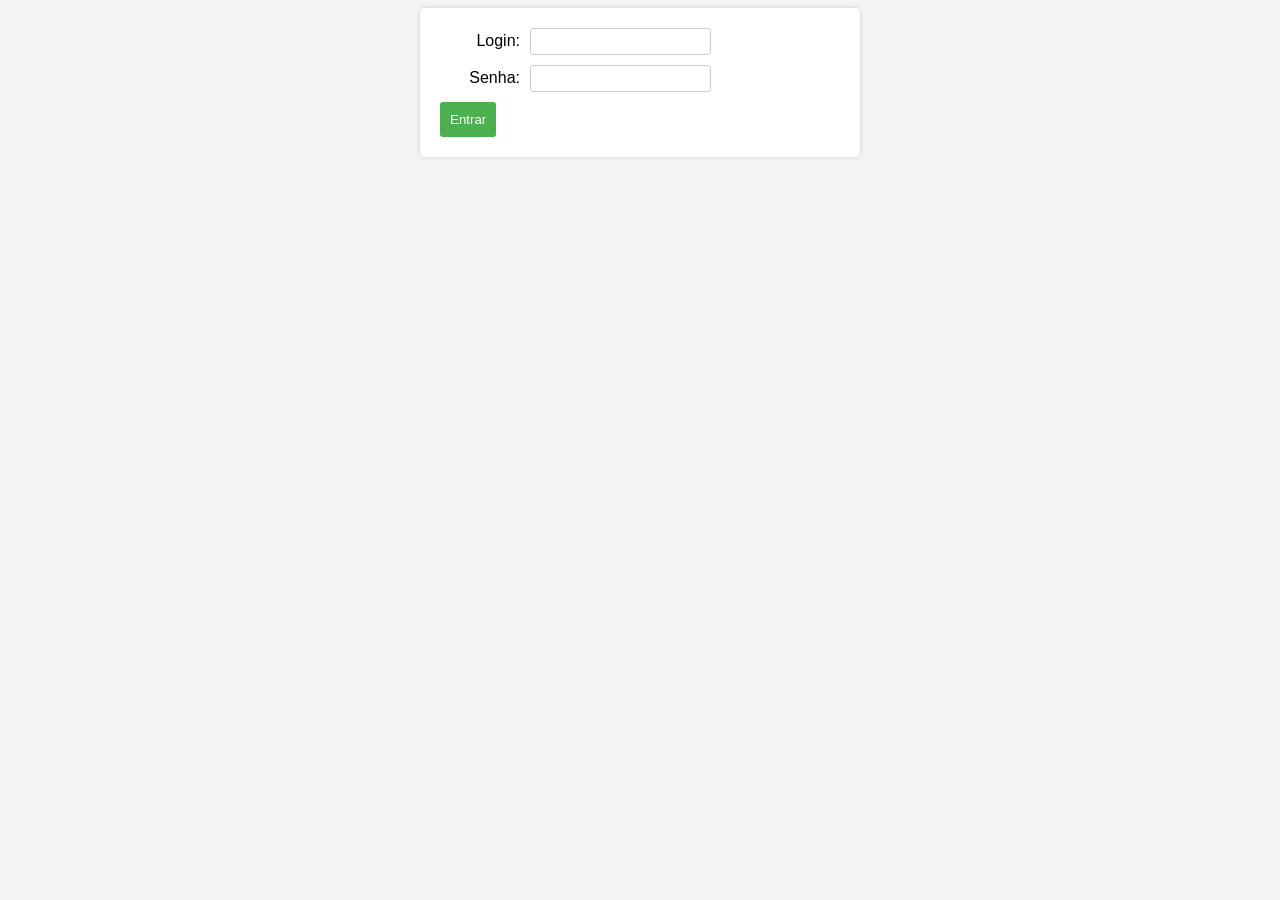
<file: index.html>
<html lang="pt-br">
    <head>
        <title> Login de Usuario </title>
        <link rel="stylesheet" href="estilo.css">
        <meta charset="utf-8">
    </head>
<body>
    <form class="centralizarform" method="POST" action="login.php">
        <label>Login:</label><input type="text" name="login" id="login"><br>
        <label>Senha:</label><input type="password" name="senha" id="senha"><br>
        <button class="btn" type="entrar" id="entrar" name="entrar" value="entrar">Entrar</button>
    </form>
</body>
</html>
</file>
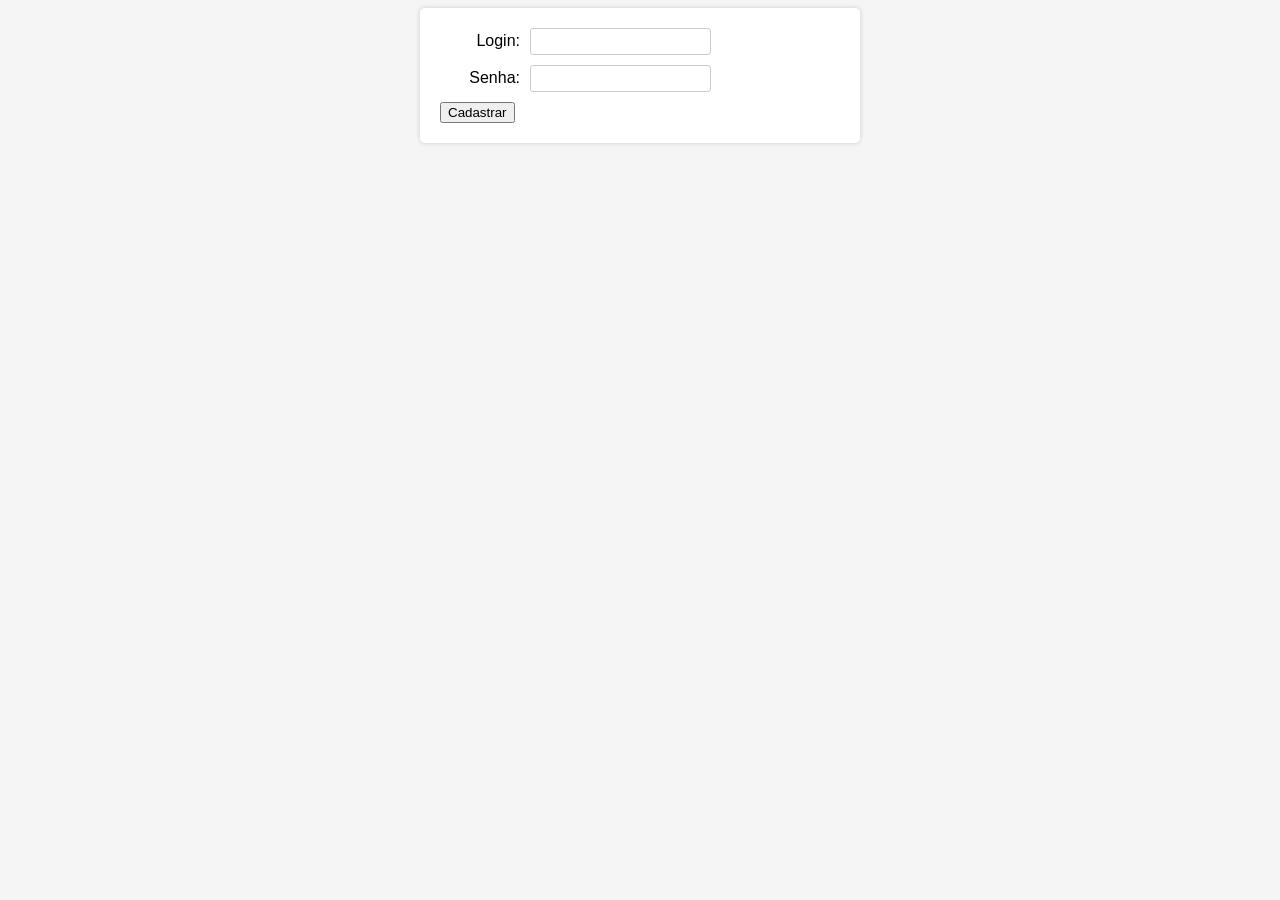
<file: cadastro.html>
<html lang="pt-br">
        <head>
            <title> Login de Usuario </title>
            <link rel="stylesheet" type="text/css" href="estilo.css">
            <meta charset="utf-8">
</head>
<body>
    <form method="POST" action="cadastro.php">
        <label>Login:</label><input type="text" name="login" id="login"><br>
        <label>Senha:</label><input type="password" name="senha" id="senha"><br>
        <button type="submit" id="cadastrar" name="cadastrar" value="Cadastrar">Cadastrar</button>
    </form>
</body>
</html>
</file>
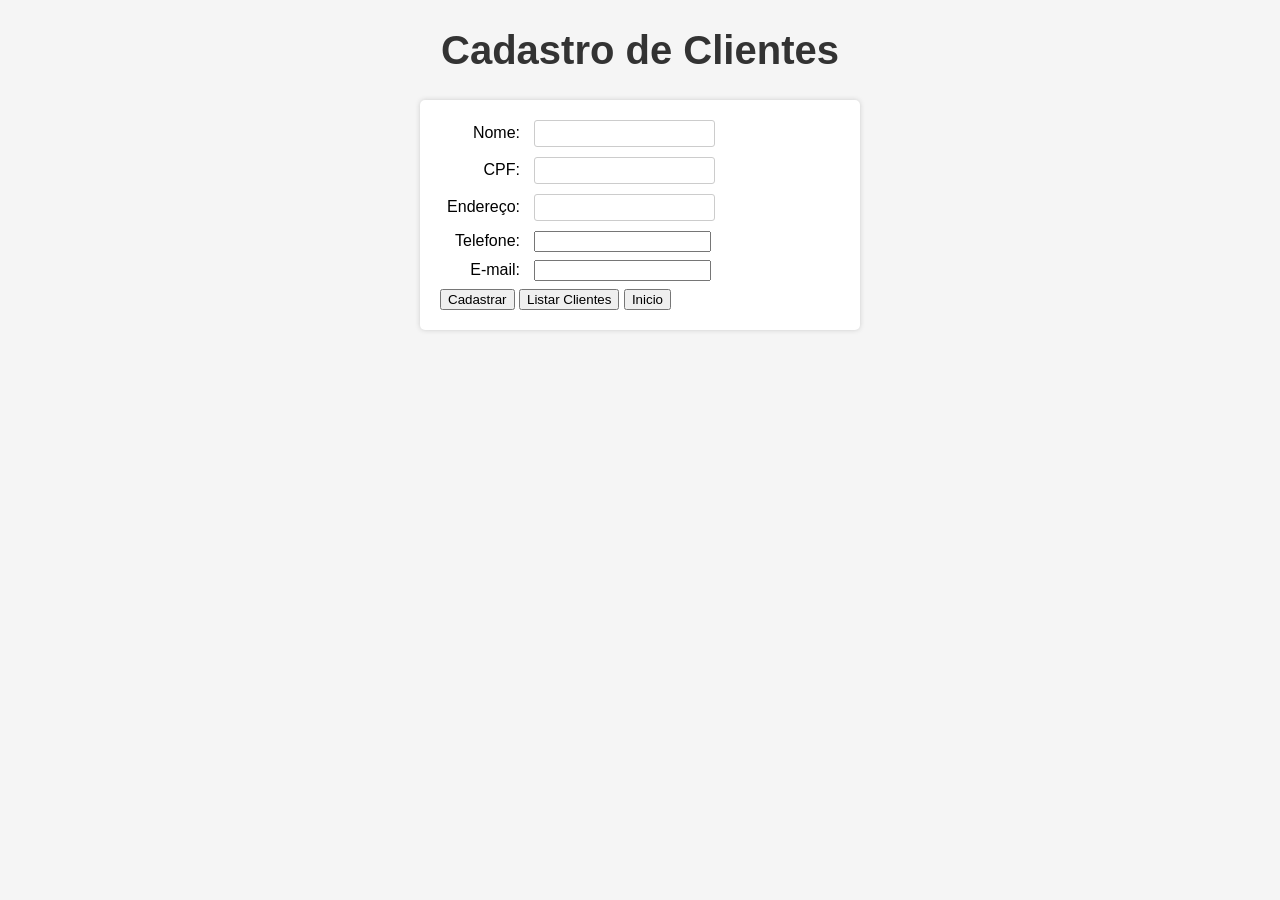
<file: cadastro_de_cliente.html>
<!DOCTYPE html>
<html lang="pt-br">
    <head>
        <title>Cadastro de Cliente</title>
        <link rel="stylesheet" type="text/css" href="estilo.css">
        <meta charset="utf-8">
  </head>
  <body>
    <div class="container">
      <h1>Cadastro de Clientes</h1>
      <form action="cadastro_de_cliente.php" method="post">
        <div class="form-group">
          <label for="nome">Nome:</label>
          <input type="text" id="nome" name="nome" required>
        </div>
        <div class="form-group">
          <label for="cpf">CPF:</label>
          <input type="text" id="cpf" name="cpf" required>
        </div>
        <div class="form-group">
          <label for="endereco">Endereço:</label>
          <input type="text" id="endereco" name="endereco" required>
        </div>
        <div class="form-group">
          <label for="telefone">Telefone:</label>
          <input type="tel" id="telefone" name="telefone" required>
        </div>
        <div class="form-group">
          <label for="email">E-mail:</label>
          <input type="email" id="email" name="email" required>
        </div>
        <div class="form-group">
          <input type="submit" value="Cadastrar">
          <a href="listagem_clientes.php"><button type="button">Listar Clientes</button></a>
          <a href="paginainicio.php"><button type="button">Inicio</button></a>
        </div>
      </form>
    </div>
  </body>
</html>
</file>
<file: estilo.css>
/* Define as fontes padrões do site */
body {
  background-color: #f5f5f5;
  font-family: Arial, sans-serif;
}
  /* Estiliza o cabeçalho */
  .header {
  background-color: #333;
  color: #fff;
  padding: 15px;
  text-align: center;
  }
  
  /* Define as regras do título principal */
  h1 {
  margin-top: 0;
  font-size: 2.5rem;
  font-weight: bold;
  color: #333;
  text-align: center;
  }
  
  /* Define o container principal */
  .container {
  max-width: 960px;
  margin: 0 auto;
  padding: 20px;
  }
  
  /* Define a tabela */
  .table {
  border-collapse: collapse;
  width: 100%;
  }
  
  /* Define as células da tabela */
  .table th,
  .table td {
  text-align: left;
  padding: 12px;
  }
  
  /* Define a cor de fundo das linhas pares da tabela */
  .table tr:nth-child(even) {
  background-color: #f2f2f2;
  }
  
  /* Define o estilo do cabeçalho da tabela */
  .table th {
  background-color: #333;
  color: #fff;
  font-weight: bold;
  }
  
  /* Define o estilo do botão */
  .btn {
    background-color: #4CAF50;
    color: #fff;
    border: none;
    border-radius: 3px;
    padding: 10px;
    cursor: pointer;
  }
  /* Define o estilo do botão ao passar o mouse */
  .btn:hover {
  background-color: #555;
  }
  
  /* Define o estilo do formulário */
  form {
    background-color: #fff;
    border-radius: 5px;
    box-shadow: 0 0 5px #ccc;
    padding: 20px;
    max-width: 400px;
    margin: 0 auto;
  }
  
  /* Define o estilo dos rótulos do formulário */
  .form label {
  display: block;
  margin-bottom: 8px;
  font-weight: bold;
  text-align: center;
  }
  
  /* Define o estilo dos campos de entrada do formulário */
  .form input[type="text"],
  .form input[type="password"] {
  padding: 12px;
  border-radius: 5px;
  border: 1px solid #ccc;
  width: 100%;
  box-sizing: border-box;
  margin-bottom: 16px;
  }
  
  /* Define o estilo do botão de envio do formulário */
  .form input[type="submit"] {
  display: block;
  background-color: #333;
  color: #fff;
  padding: 12px 24px;
  text-decoration: none;
  border-radius: 5px;
  border: none;
  margin-top: 20px;
  transition: background-color 0.3s ease-in-out;
  }
  
  /* Define o estilo do botão de envio do formulário ao passar o mouse */
  .form input[type="submit"]:hover {
  background-color: #555;
  }
  
  /* Define o estilo da caixa de alerta */
  .alert {
  background-color: #f44336;
  color: #fff;
  padding: 12px 24px;
  margin-bottom: 20px;
  border-radius: 5px;
  }
  .table-wrapper {
    margin: 0 auto;
    max-width: 800px;
  }
  
  .table-wrapper h1 {
    text-align: center;
  }
  
  .clientes-table {
    border-collapse: collapse;
    border: 1px solid black;
    margin-top: 20px;
    width: 100%;
  }
  
  .clientes-table th,
  .clientes-table td {
    border: 1px solid black;
    padding: 8px;
    text-align: left;
  }
  
  .clientes-table th {
    background-color: #f2f2f2;
    font-weight: bold;
  }
  
  .clientes-table td:last-child {
    text-align: center;
  }
  
  .clientes-table td:last-child a {
    color: red;
  }
  .inicio {
    position: absolute;
    left: 0;
    top: 0;
    z-index: 1;
    display: inline-block;
    color: #fff;
    padding: 12px 24px;
    text-decoration: none;
    border-radius: 5px;
    margin-right: 10px;
    transition: background-color 0.3s ease-in-out;
    background-image: url(https://cdn-icons-png.flaticon.com/512/7606/7606136.png); /* Substitua pelo caminho para a imagem desejada */
    background-size: 16px 16px;
    background-position: center;
    background-repeat: no-repeat;
  }
  .header {
    background-color: #f2f2f2;
    padding: 10px;
    }
    
    .title {
    font-size: 24px;
    margin: 0;
    }
    
    .menu {
    display: flex;
    justify-content: center;
    margin-top: 100px;
    }
    
    .menu-list {
    list-style: none;
    display: flex;
    flex-wrap: wrap;
    justify-content: center;
    margin: 0;
    padding: 0;
    }
    
    .menu-item {
    margin: 10px;
    }
    
    .menu-item a {
    color: #333;
    text-decoration: none;
    padding: 10px;
    border-radius: 5px;
    background-color: #999595;
    transition: all 0.3s ease;
    }
    
    .menu-item a:hover {
    background-color: #333;
    color: #fff;
    } 
    label {
      display: inline-block;
      width: 80px;
      text-align: right;
      margin-right: 10px;
      margin-bottom: 10px;
    }
    
    input[type=text], input[type=password] {
      border: 1px solid #ccc;
      border-radius: 3px;
      padding: 5px;
      margin-bottom: 10px;
    }   
    .btn:hover {
      background-color: #3e8e41;
    }
</file>
